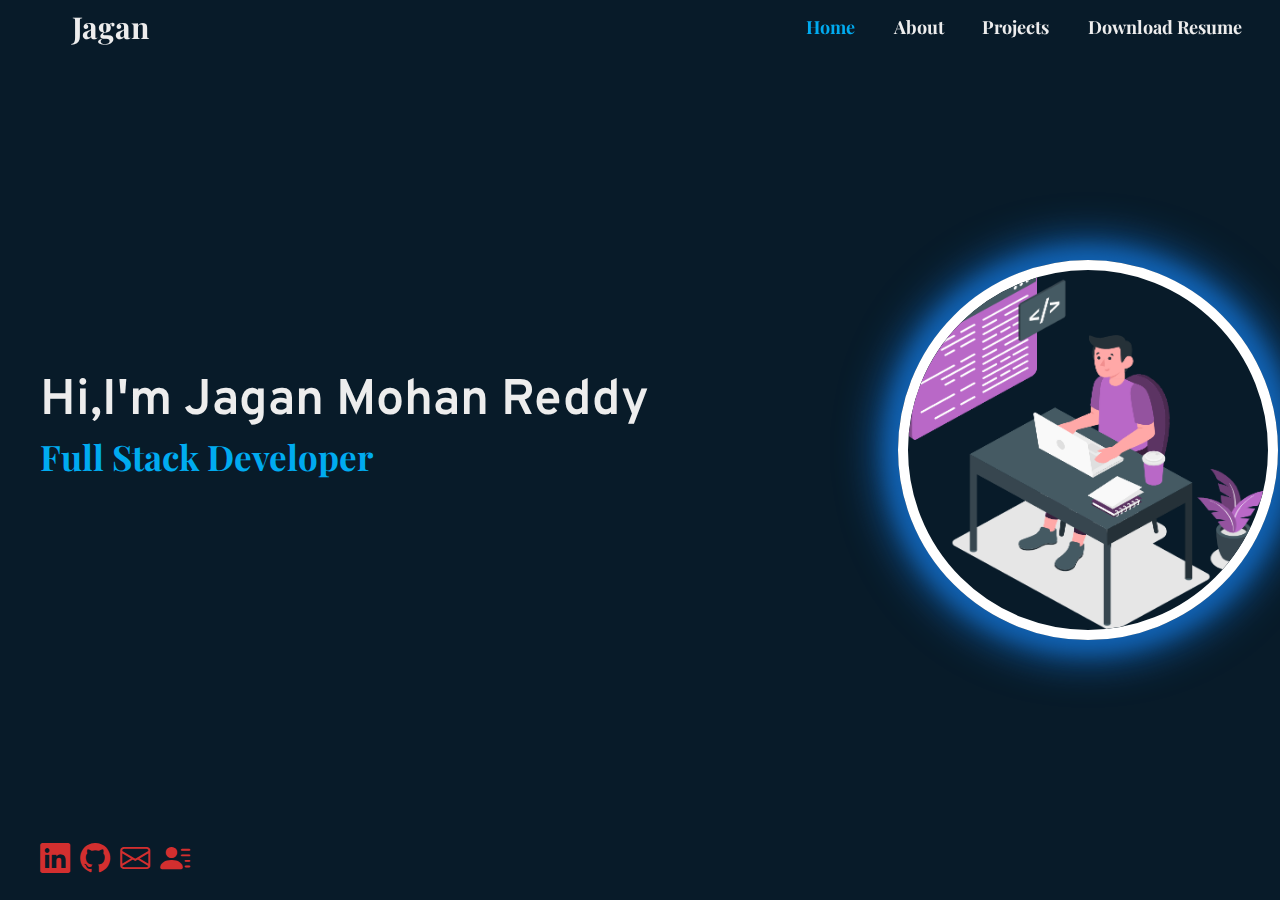
<file: index.html>
<!DOCTYPE html>
<html lang="en">
<head>
    <meta charset="UTF-8">
    <meta name="viewport" content="width=device-width, initial-scale=1.0">
    <title>Document</title>
    <link rel="stylesheet" href="./style.css">
    <link
    rel="stylesheet"
    href="https://cdnjs.cloudflare.com/ajax/libs/animate.css/4.1.1/animate.min.css"/>
    <link href="https://cdn.jsdelivr.net/npm/bootstrap-icons/font/bootstrap-icons.css" rel="stylesheet">
  </head>
  
</head>
<body>
    <nav class="navbar">
        <h1>Jagan</h1>
          <div class="sidenav">
           <a href="" class="active"><h2>Home</h2></a>
             <a href="./about.html"><h2>About</h2></a>
             <a href="./projects.html"><h2>Projects</h2></a>
             <a href="./resume.html"><h2>Download Resume</h2></a>
          </div>
     </nav>
     <div class="maincontent">
    <div class="leftcontent">
     <h1>Hi,I'm Jagan Mohan Reddy</h1>
     <h3>Full Stack Developer</h3>
     <!-- <p>I'm Anugu Jagan Mohan Reddy</p> -->
     <div class="box">
       <a href="#" class=" B l">Hire Me</a>
       <a href="#" class="B r">Let's Talk</a>
     </div>
     <div class="icons">
        <a href="https://www.linkedin.com/in/jagan-mohan-reddy-5921562b9/" target="_blank">
          <i class="bi bi-linkedin"></i></a>
       <a href="https://github.com/Jagan-git143/HTMLhttps---github.com-Jagan-git143-jagan-reddy" target="_blank">
        <i class="bi bi-github"></i></a>
       <a href="https://mail.google.com/mail/u/0/#inbox" target="_blank"><i class="bi bi-envelope"></i>
        <!-- <a href="Contact" target="_blank"><i class="bi bi-person-lines-fill"></i> -->
          <a href=" tel:+916302112003"><i class="bi bi-person-lines-fill"></i></a>
            
     </div>
     
    </div>
    <div class="rightcontent">
      <div class="ring-light">
        <img src="./main.png" alt="">
      </div>
    </div>
</body>
</html>
</file>
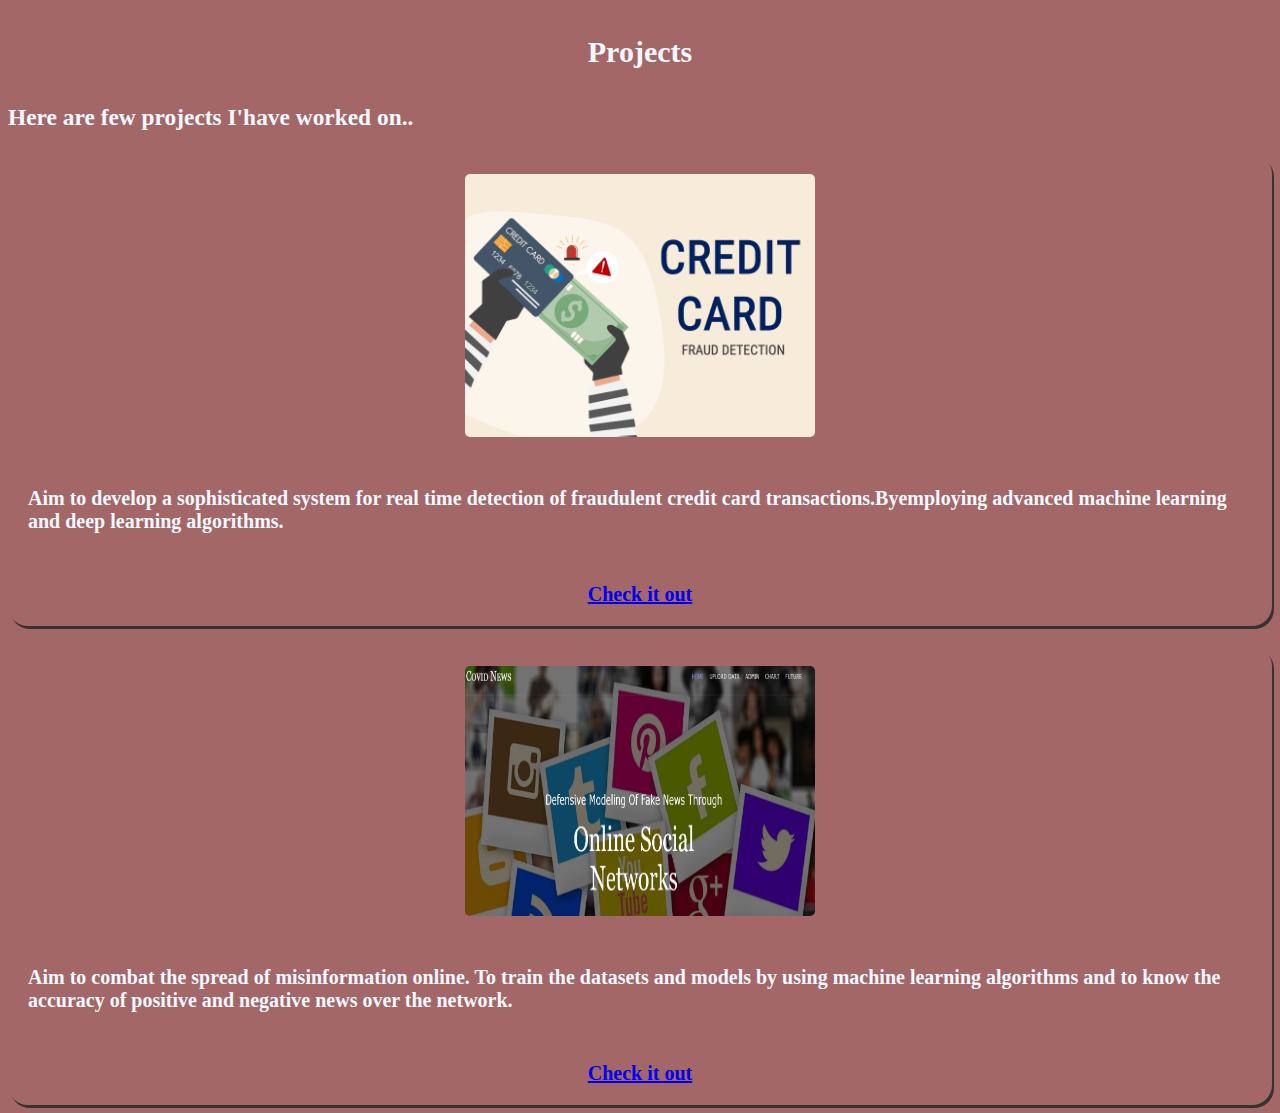
<file: projects.html>
<!DOCTYPE html>
<html lang="en">
<head>
    <meta charset="UTF-8">
    <meta name="viewport" content="width=device-width, initial-scale=1.0">
    <title>PROJECTS</title>
    <link rel="stylesheet" href="./projects.css">
</head>
<body>
    
    <h2 class="title">Projects</h2>
    <h3>Here are few projects I'have worked on..</h3>
    <section id="projects">
        <div class="card">
            <img src="./logos/credit.png" alt="CREDITCARD FRAUD">
            <p><strong>Aim to develop a sophisticated system for real time detection of fraudulent credit card transactions.Byemploying advanced machine learning and deep learning algorithms.</p>
           <a class="project-link" href="https://github.com/Jagan-git143/Credit-Card-Fraud-Detection-Using-State-of-the-Art-Machine">Check it out</a>
        </div>
        <div class="card">
            <img src="./logos/fake.jpg" alt="Fakenews" height="250px">
            <p><strong> Aim to combat the spread of misinformation online. To train the datasets and models by using machine learning algorithms and to know the accuracy of positive and negative news over the network.</p>
            <a class="project-link" href="https://github.com/Jagan-git143/Credit-Card-Fraud-Detection-Using-State-of-the-Art-Machine">Check it out</a>
        </div>
    </section>
</body>
</html>
</file>
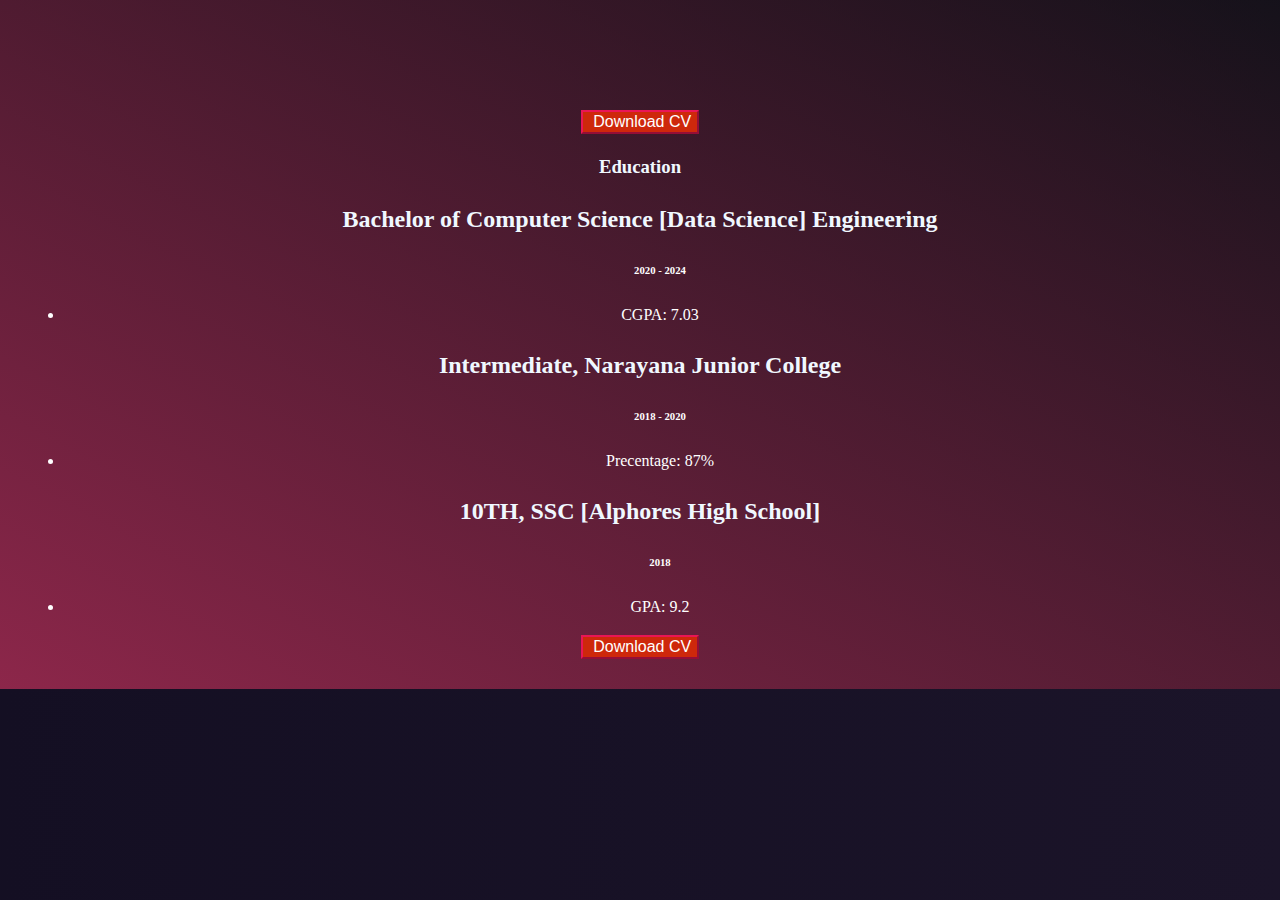
<file: resume.html>
<!DOCTYPE html>
<html lang="en">
<head>
    <meta charset="UTF-8">
    <meta name="viewport" content="width=device-width, initial-scale=1.0">
    <title>Resume</title>
    <link rel="stylesheet" href="./resume.css">
</head>
<body>
    <!-- <h1 class="container"></h1>
    <div class="container-fluid resume-section">
        <div class="container">
            <div style="text-align: center; position: relative">
              <a href="https://drive.google.com/file/d/1VPenM7-dpm7yyqDYY3IrGy9itX41krld/view" target="_blank"><button class="btn-secondary">
                  <i class="bi bi-arrow-down-square-fill"></i>Download CV
                </button></a>
            </div>
            <div class="row resume">
                <div class="col-md-6 resume-midel">
                  <h3 style="text-align: center; color: aliceblue;">Education</h3>
                  <div class="resume-item" style="text-align: center">
                    <h2 class="resume-title" style="color: aliceblue;">Bachelor of Computer Science [ Data Science] Engineering</h2>
                    <ul>
                    <h6 style="text-align: center;"> 2020 - 2024 </h6>
                    <li>
                      <i class="far fa-hand-point-right"></i> CGPA: 7.3 
                    </li>
                    </ul>
                    </div>
                    <div class="resume-item" style="text-align: center">
                        <h2 class="resume-title" style="color: aliceblue;">Intermediate, Narayana Junior College</h2>
                        <ul>
                        <h6 style="text-align: center;"> 2018 - 2020 </h6>
                        <li>
                          <i class="far fa-hand-point-right"></i> Precentage: 87%
                        </li>
                        </ul>
                    </div>
                    <div class="resume-item" style="text-align: center">
                        <h2 class="resume-title" style="color: aliceblue;">10TH, SSC  [Alphores High School]</h2>
                        <ul>
                        <h6 style="text-align: center;"> 2018 </h6>
                        <li>
                          <i class="far fa-hand-point-right"></i> GPA: 9.2
                        </li>
                        </ul>
                    </div>
        
                  <h3 style="text-align: center; color: aliceblue;">Achivements & Certifications</h3>
                  <div class="resume-item" style="text-align: center">
                    <ul>
                    <li><i class="far fa-hand-point-right"></i>Completed certification program in INFOSYS SPRING BOARD, Basics of python.</li>
                    <li><i class="far fa-hand-point-right"></i>Completed certification program in CISCO NETWORKING ACADEMY, Introduction to cyber
                      security.</li>
                    <li><i class="far fa-hand-point-right"></i>Completed certification program on introduction to DATA SCIENCE.</li>
                    <li><i class="far fa-hand-point-right"></i>participated in Tech hunt Hackathon conducted by CMRTC hyderabad ( mar 2022)</li>
                    </ul>
                    </div> 
                  
                </div>
            </div> -->
            <body>
              <section>
                <div class="container-fluid resume-section">
                    <div class="container">
                        <div style="text-align: center; position: relative">
                          <a href="https://drive.google.com/file/d/1VPenM7-dpm7yyqDYY3IrGy9itX41krld/view" target="_blank"><button class="btn-primary">
                              <i class="fas fa-download" style="text-align: center;">&nbsp;</i>Download CV
                            </button></a>
                        </div>
                      <div class="row resume">
                        <div class="col-md-6 resume-midel">
                          <h3 style="text-align: center; color: aliceblue;">Education</h3>
                          <div class="resume-item" style="text-align: center">
                            <h2 class="resume-title" style="color: aliceblue;">Bachelor of Computer Science [Data Science] Engineering</h2>
                            <ul>
                            <h6 style="text-align: center;"> 2020 - 2024 </h6>
                            <li>
                              <i class="far fa-hand-point-right"></i> CGPA: 7.03
                            </li>
                            </ul>
                            </div>
                            <div class="resume-item" style="text-align: center">
                                <h2 class="resume-title" style="color: aliceblue;"> Intermediate, Narayana Junior College</h2>
                                <ul>
                                <h6 style="text-align: center;"> 2018 - 2020 </h6>
                                <li>
                                  <i class="far fa-hand-point-right"></i> Precentage: 87%
                                </li>
                                </ul>
                            </div>
                            <div class="resume-item" style="text-align: center">
                                <h2 class="resume-title" style="color: aliceblue;">10TH, SSC [Alphores High School] </h2>
                                <ul>
                                <h6 style="text-align: center;"> 2018 </h6>
                                <li>
                                  <i class="far fa-hand-point-right"></i> GPA: 9.2
                                </li>
                                </ul>
                            </div>
                
                          <!-- <h3 style="text-align: center; color: aliceblue;">Achivements&Certifications</h3>
                          <div class="resume-item" style="text-align: center">
                            <ul>
                            <li><i class="far fa-hand-point-right"></i>Completed certification program in INFOSYS SPRING BOARD, Basics of python.</li>
                            <li><i class="far fa-hand-point-right"></i>Completed certification program in CISCO NETWORKING ACADEMY, Introduction to cyber
                      security.</li>
                            <li><i class="far fa-hand-point-right"></i> Completed certification program on introduction to DATA SCIENCE.</li>
                            <li><i class="far fa-hand-point-right"></i> participated in Tech hunt Hackathon conducted by CMRTC hyderabad .( mar 2022)</li>
                            </ul>
                            </div> -->
                          
                        </div>
                    </div>
                    <div style="text-align: center; position: relative">
                      <a href="https://drive.google.com/file/d/1VPenM7-dpm7yyqDYY3IrGy9itX41krld/view" target="_blank"><button class="btn-primary">
                          <i class="fas fa-download" style="text-align: center;">&nbsp;</i>Download CV
                        </button></a>
                    </div>
                </div>
            </div>
              </section>
             
            
            
            </body>

</html>
</file>
<file: style.css>
@import url('https://fonts.googleapis.com/css2?family=Playfair+Display:ital,wght@0,400..900;1,400..900&display=swap');
@import url('https://fonts.googleapis.com/css2?family=Lilita+One&family=Overpass:ital,wght@0,100..900;1,100..900&family=Playfair+Display:ital,wght@0,400..900;1,400..900&display=swap');
*{
    padding: 0%;
    margin: 0%;
    box-sizing: border-box;
    font-family: "Playfair Display", serif;
    font-size: 18px;

}
body{
    height: 100%;
    width: 100%;
    
    color: #ededed;
    background-color:#081b29;
   
} 
.navbar{

    height: 3rem;
    width: 100vw;
    display: flex;
    flex-direction: row;
    justify-content: center;
    align-items: center;
    justify-content: space-between;
   
   
    position: fixed;
    text-decoration-line: none;
    
}
.sidenav{
    width: 40vw;
    display: flex;
    justify-content: center;
    align-items: center;
    justify-content: space-evenly;

}
.navbar h1{
    position: relative;
    left: 4rem;
    font-size: 30px;
    color: #ededed;
    
}
.navbar a{
    color: #ededed;
    text-decoration: none;
    transition: .4s;
}
.navbar a:hover,
.sidenav .active{
    color: #00abf0;
    

}
.leftcontent{
    width: 70vw;
    height: 100vh;
    /* border: 1px solid red; */
    display: flex;
    flex-direction: column;
    justify-content: center;
    padding: 40px;


}
.leftcontent h1{
    font-family: "Overpass", sans-serif;
    font-size: 50px;
    font-weight: 600;
    
    top: 10px;

}
.leftcontent h3{
    position: relative;
    font-size: 35px;
    color: #00abf0;
    top:0;

}
.leftcontent p{
    position: relative;
    top:3rem;
text-align: justify;
}
.leftcontent .box{
    height: 50px;
    width: 250px;
    /* border: 1px solid red; */
    position: relative;
    top: 5rem;
    display: flex;
    justify-content: center;
    align-items: center;
    justify-content: space-between;

}
.box .l{
    width: 0px;
    height: 0px;
    color:#081b29;

    
    
    /* border: 1px solid brown; */
}
.box .r{
    width: 0px;
    height: 0px;
    color:#081b29;
    /* border: 1px solid brown; */
}

.box .B{
    display: flex;
    justify-content: center;
    align-items: center;
    
    border: 0px solid  #fafeff ;
    text-decoration: none;
    
    border-radius: 10px;
    font-weight: 600;
    
}
.box .B:hover,
.box .l{
    color:black;
    background-color: black;
    transition: all .1s linear ;
    font-size: 0px

}
.icons{
    height: 50px;
    width: 150px;
    display: flex;
    justify-content: center;
    align-items: center;
    justify-content: space-between;
    position: absolute;
    gap: 10px;

    bottom: 18px;
    text-decoration: none;
    

}
.icons a i{
    font-size: 30px;
    color:  #d22f2f;

}
.icons a i:hover{
    font-size: 2rem;
    transition-timing-function: cubic-bezier(0.075, 0.82, 0.165, 1)  ;
    
}
.maincontent{
    display: flex;
    flex-direction: row;
}
.rightcontent{
    width: 30vw;
    height: 100vh;
    /* border: 1px solid red; */
    display: flex;
    justify-content: center;
    align-items: center;
}
.ring-light {
    width: 380px; /* Set image size */
    height: 380px;
    border-radius: 60%; /* Make it circular */
    border: 10px solid #fff; /* Optional border */
    box-shadow: 0 0 20px 10px rgba(18, 99, 180, 0.9), /* Outer glow */
                0 0 40px 20px rgba(18, 99, 180, 0.9); /* Extra glow */
    overflow: hidden; /* Ensure the image stays inside */
  }

  .ring-light img {
    width: 100%;
    height: 100%;
    left: 20px;
    border-radius: 50%; /* Make the image circular */
  }
</file>
<file: projects.css>
body{
    background-color: rgb(164, 103, 103);
    color: aliceblue;
    font-size: 1.25rem;
    font-style: serif;
}
#projects{
    margin: auto;
    border-color: rgb(164, 103, 103);;
    max-width: 1280px;
    display: grid;
    grid-template-columns: repeat(1,1fr);
    gap: 20px;

}
.card img{
    width: 350px;
    border-radius: 5px;

}
.card{
    padding: 20px;
    border-radius: 20px;
    box-shadow: 2px 3px #333;
    display: flex;
    align-items: center;
    flex-direction: column;
    gap: 30px;
}
.card button:hover{
    padding: 10px 20px;
    margin: 5px;
    display: block;
    background-color: #ff5e5e9f;
    border: 2px solid var(--secondary-color);
    color: rgba(255, 255, 255, 0.454);
}
.card button:hover{
    background-color: var(--secondary-color);
    color: rgb(169, 147, 147);
}


.title{
    text-align: center;
    padding: 10px;
    
}

/* pcs */
@media (min-width:769px) and (max-width:1280px){


}
/* tablets */
@media (min-width:481px) and (max-width:768px){
    header{
        flex-direction:column;
        gap: 10px;
    }
    nav{
        flex-direction: column;
        gap: 10px;
    }
    #about{
        flex-direction: column;
        justify-content: center;
        /* padding: 0px 20px; */
    }
    .details{
        flex-direction: column;
    }
    #skills{
        grid-template-columns: repeat(3,1fr);
    }
   
}
/* mobiles */
@media  (max-width:480px){
    header{
        flex-direction: column;
        gap: 10px;
        margin-bottom: 10px;
    }
    nav{
        flex-direction: column;
        gap: 10px;
    }
    nav ul{
        flex-direction: column;
        gap: 10px;

    }
    #banner h2{
        text-align: center;
        font-size: 2rem;
    }
    #banner p{
        font-size: 1rem;
    }
    #about{
        flex-direction: column-reverse;
        justify-content: center;
        padding: 0px 20px;
    }
    .details{
        flex-direction: column;
    }
    #skills{
        grid-template-columns: repeat(2,1fr);
    }
    #skills img{
        height: 150px;
        width: 150px;
    }

}
</file>
<file: resume.css>
/* body{
    background-color: rgb(176, 80, 80);
    font-size: medium;
    font-style: serif;
}
.container{
    text-align: center;
    justify-content: center;
    padding: 10px;
    margin: 20px;
    box-shadow: 10px;
    color: aliceblue;
    font-size: medium;
  
}
  */
  element.style {
}
[type=button]:not(:disabled), [type=reset]:not(:disabled), [type=submit]:not(:disabled), button:not(:disabled) {
    cursor: pointer;
}
button:not(:disabled), [type="button"]:not(:disabled), [type="reset"]:not(:disabled), [type="submit"]:not(:disabled) {
    cursor: pointer;
}
.btn-primary {
    color: #fff;
    background-color: #0d6efd;
    border-color: #0d6efd;
}
.btn-primary {
    color: #fff;
    background-color: #0d6efd;
    border-color: #0d6efd;
}
.btn-primary {
    color: #fff !important;
    background-color: #ce280b !important;
    border-color: #e91655 !important;
}
[type=button], [type=reset], [type=submit], button {
    -webkit-appearance: button;
}
button, select {
    text-transform: none;
}
button, input {
    overflow: visible;
}
button, input, optgroup, select, textarea {
    margin: 0;
    font-family: inherit;
    font-size: inherit;
    line-height: inherit;
}
button {
    border-radius: 0;
}
button, [type="button"], [type="reset"], [type="submit"] {
    -webkit-appearance: button;
}
button, select {
    text-transform: none;
}
button, input {
    overflow: visible;
}
input, button, select, optgroup, textarea {
    margin: 0;
    font-family: inherit;
    font-size: inherit;
    line-height: inherit;
}
button {
    border-radius: 0;
}
[type=reset], [type=submit], button, html [type=button] {
    -webkit-appearance: button;
}
button, select {
    text-transform: none;
}
button, input {
    overflow: visible;
}
button, input, optgroup, select, textarea {
    font-family: sans-serif;
    font-size: 100%;
    line-height: 1.15;
    margin: 0;
}
*, ::after, ::before {
    box-sizing: border-box;
}
*, *::before, *::after {
    box-sizing: border-box;
}
user agent stylesheet
button {
    appearance: auto;
    font-style: ;
    font-variant-ligatures: ;
    font-variant-caps: ;
    font-variant-numeric: ;
    font-variant-east-asian: ;
    font-variant-alternates: ;
    font-variant-position: ;
    font-variant-emoji: ;
    font-weight: ;
    font-stretch: ;
    font-size: ;
    font-family: ;
    font-optical-sizing: ;
    font-size-adjust: ;
    font-kerning: ;
    font-feature-settings: ;
    font-variation-settings: ;
    text-rendering: auto;
    color: buttontext;
    letter-spacing: normal;
    word-spacing: normal;
    line-height: normal;
    text-transform: none;
    text-indent: 0px;
    text-shadow: none;
    display: inline-block;
    text-align: center;
    align-items: flex-start;
    cursor: default;
    box-sizing: border-box;
    background-color: buttonface;
    margin: 0em;
    padding-block: 1px;
    padding-inline: 6px;
    border-width: 2px;
    border-style: outset;
    border-color: buttonborder;
    border-image: initial;
}
a {
    color: #0d6efd;
    text-decoration: underline;
}
a {
    color: #0d6efd;
    text-decoration: underline;
}
user agent stylesheet
a:-webkit-any-link {
    color: -webkit-link;
    cursor: pointer;
}
style attribute {
    text-align: center;
    position: relative;
}
.container, .container-fluid, .container-lg, .container-md, .container-sm, .container-xl, .container-xxl {
    --bs-gutter-x: 1.5rem;
    width: 100%;
    padding-right: calc(var(--bs-gutter-x) / 2);
    padding-left: calc(var(--bs-gutter-x) / 2);
    margin-right: auto;
    margin-left: auto;
}
.container, .container-fluid, .container-sm, .container-md, .container-lg, .container-xl, .container-xxl {
    --bs-gutter-x: 1.5rem;
    width: 100%;
    padding-right: calc(var(--bs-gutter-x) / 2);
    padding-left: calc(var(--bs-gutter-x) / 2);
    margin-right: auto;
    margin-left: auto;
}
.container, .container-fluid, .container-lg, .container-md, .container-sm, .container-xl, .container-xxl {
    --bs-gutter-x: 1.5rem;
    width: 100%;
    padding-right: calc(var(--bs-gutter-x) / 2);
    padding-left: calc(var(--bs-gutter-x) / 2);
    margin-right: auto;
    margin-left: auto;
}
.container, .container-fluid, .container-sm, .container-md, .container-lg, .container-xl, .container-xxl {
    --bs-gutter-x: 1.5rem;
    width: 100%;
    padding-right: calc(var(--bs-gutter-x) / 2);
    padding-left: calc(var(--bs-gutter-x) / 2);
    margin-right: auto;
    margin-left: auto;
}
.resume-section {
    /* position: relative !important; */
    padding-top: 110px !important;
    padding-bottom: 30px !important;
    background-image: var(--section-background-color) !important;
    color: white !important;
}
body {
    margin: 0;
    font-family: var(--bs-font-sans-serif);
    font-size: 1rem;
    font-weight: 400;
    line-height: 1.5;
    color: #212529;
    background-color: #fff;
    -webkit-text-size-adjust: 100%;
    -webkit-tap-highlight-color: transparent;
}
body {
    margin: 0;
    font-family: var(--bs-font-sans-serif);
    font-size: 1rem;
    font-weight: 400;
    line-height: 1.5;
    color: #212529;
    background-color: #fff;
    -webkit-text-size-adjust: 100%;
    -webkit-tap-highlight-color: rgba(0, 0, 0, 0);
}
body {
    margin: 0;
    font-family: "Raleway", serif !important;
    -webkit-font-smoothing: antialiased;
    -moz-osx-font-smoothing: grayscale;
    background-image: linear-gradient(to left, rgb(27 20 41), rgb(20 15 35));
}
body {
    padding: 0;
    font-size: 100%;
    line-height: 1.5;
    color: #555;
    font-family: 'Montserrat', sans-serif;
}
:root {
    --bs-blue: #0d6efd;
    --bs-indigo: #6610f2;
    --bs-purple: #6f42c1;
    --bs-pink: #d63384;
    --bs-red: #dc3545;
    --bs-orange: #fd7e14;
    --bs-yellow: #ffc107;
    --bs-green: #198754;
    --bs-teal: #20c997;
    --bs-cyan: #0dcaf0;
    --bs-white: #fff;
    --bs-gray: #6c757d;
    --bs-gray-dark: #343a40;
    --bs-primary: #0d6efd;
    --bs-secondary: #6c757d;
    --bs-success: #198754;
    --bs-info: #0dcaf0;
    --bs-warning: #ffc107;
    --bs-danger: #dc3545;
    --bs-light: #f8f9fa;
    --bs-dark: #343a40;
    --bs-font-sans-serif: system-ui, -apple-system, "Segoe UI", Roboto, "Helvetica Neue", Arial, "Noto Sans", sans-serif, "Apple Color Emoji", "Segoe UI Emoji", "Segoe UI Symbol", "Noto Color Emoji";
    --bs-font-monospace: SFMono-Regular, Menlo, Monaco, Consolas, "Liberation Mono", "Courier New", monospace;
    --bs-gradient: linear-gradient(180deg, rgba(255, 255, 255, 0.15), rgba(255, 255, 255, 0));
}
:root {
    --bs-blue: #0d6efd;
    --bs-indigo: #6610f2;
    --bs-purple: #6f42c1;
    --bs-pink: #d63384;
    --bs-red: #dc3545;
    --bs-orange: #fd7e14;
    --bs-yellow: #ffc107;
    --bs-green: #198754;
    --bs-teal: #20c997;
    --bs-cyan: #0dcaf0;
    --bs-white: #fff;
    --bs-gray: #6c757d;
    --bs-gray-dark: #343a40;
    --bs-primary: #0d6efd;
    --bs-secondary: #6c757d;
    --bs-success: #198754;
    --bs-info: #0dcaf0;
    --bs-warning: #ffc107;
    --bs-danger: #dc3545;
    --bs-light: #f8f9fa;
    --bs-dark: #343a40;
    --bs-font-sans-serif: system-ui, -apple-system, "Segoe UI", Roboto, "Helvetica Neue", Arial, "Noto Sans", sans-serif, "Apple Color Emoji", "Segoe UI Emoji", "Segoe UI Symbol", "Noto Color Emoji";
    --bs-font-monospace: SFMono-Regular, Menlo, Monaco, Consolas, "Liberation Mono", "Courier New", monospace;
    --bs-gradient: linear-gradient(180deg, rgba(255, 255, 255, 0.15), rgba(255, 255, 255, 0));
}
html {
    line-height: 1.15;
    -ms-text-size-adjust: 100%;
    -webkit-text-size-adjust: 100%;
}
html {
    --section-background-color: linear-gradient(to bottom left, rgba(17, 16, 16, 0.582), rgba(153, 41, 78, 0.904));
    --image-gradient: linear-gradient(to bottom left, rgba(17, 16, 16, 0.678), rgba(12, 10, 22, 0.863));
    --imp-text-color: #da0f2a;
}
*, ::after, ::before {
    box-sizing: border-box;
}
*, *::before, *::after {
    box-sizing: border-box;
}
*, ::after, ::before {
    box-sizing: border-box;
}
*, *::before, *::after {
    box-sizing: border-box;
}
::-webkit-scrollbar {
    width: 7px;
}
::-webkit-scrollbar-thumb {
    background: rgba(178, 121, 216, 0.959);
    border-radius: 12px;
}
::-webkit-scrollbar-track {
    background: #2d1950;
}
</file>
